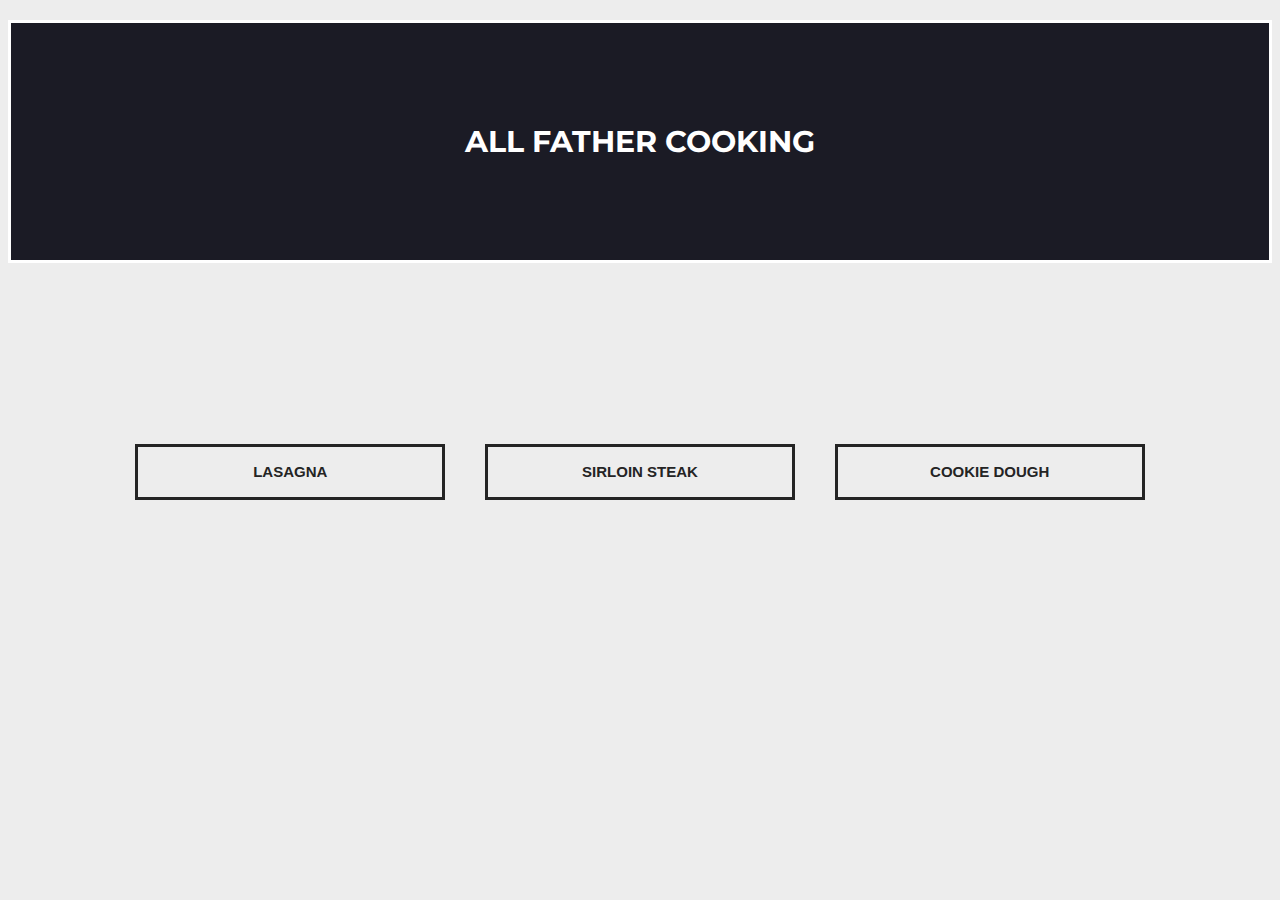
<file: index.html>
<!DOCTYPE html>
<html lang="en">
  <head>
    <meta charset="UTF-8" />
    <meta http-equiv="X-UA-Compatible" content="IE=edge" />
    <meta name="viewport" content="width=device-width, initial-scale=1.0" />
    <title>Odin Recipes</title>
    <link rel="stylesheet" href="styles.css" />
  </head>
  <body>
    <div class="content">
      <h1 class="title">ALL FATHER COOKING</h1>
    </div>
    <div class="linksbox">
      <a class="links" href="./recipes/lasagna.html">LASAGNA</a>
      <a class="links" href="./recipes/sirloin.html">SIRLOIN STEAK</a>
      <a class="links" href="./recipes/cookiedough.html">COOKIE DOUGH</a>
    </div>
  </body>
</html>
</file>
<file: styles.css>
@import url("https://fonts.googleapis.com/css2?family=Montserrat:wght@600&display=swap");

body {
  background-color: #ededed;
}

* {
  font-family: "Montserrat", sans-serif;
}

.content {
  margin: auto;
  width: 100%;
}

.pic {
  max-width: 25%;
  display: block;
  margin-left: auto;
  margin-right: auto;
  width: 40%;
  border: solid;
}

h1 {
  font-size: 30px;
  color: rgb(27, 27, 37);
  text-align: center;
  border: solid;
  padding: 5px;
  margin-bottom: 35px;
}

.title {
  display: flex;
  justify-content: center;
  padding-top: 100px;
  padding-bottom: 100px;
  background-color: rgb(27, 27, 37);
  color: white;
}

h2 {
  font-family: "Montserrat", sans-serif;
  font-size: 20px;
  color: rgb(27, 27, 37);
  text-align: center;
  border: solid 3px;
  padding: 5px;
  margin-bottom: 35px;
}

.linksbox {
  display: flex;
  justify-content: center;
  align-items: center;
  padding: 10% 0;
  width: 83%;
  margin: auto;
}

.links {
  font-family: Arial, Helvetica, sans-serif;
  font-size: 15px;
  font-weight: bolder;
  color: rgb(36, 36, 36);
  text-decoration: none;
  height: 50px;
  line-height: 50px;
  text-align: center;
  border: solid;
  margin: 20px;
  height: 50px;
  width: 50%;
  text-align: center;
}

a {
  text-decoration: none;
  color: rgb(36, 36, 36);
}

a:hover {
  color: grey;
}
</file>
